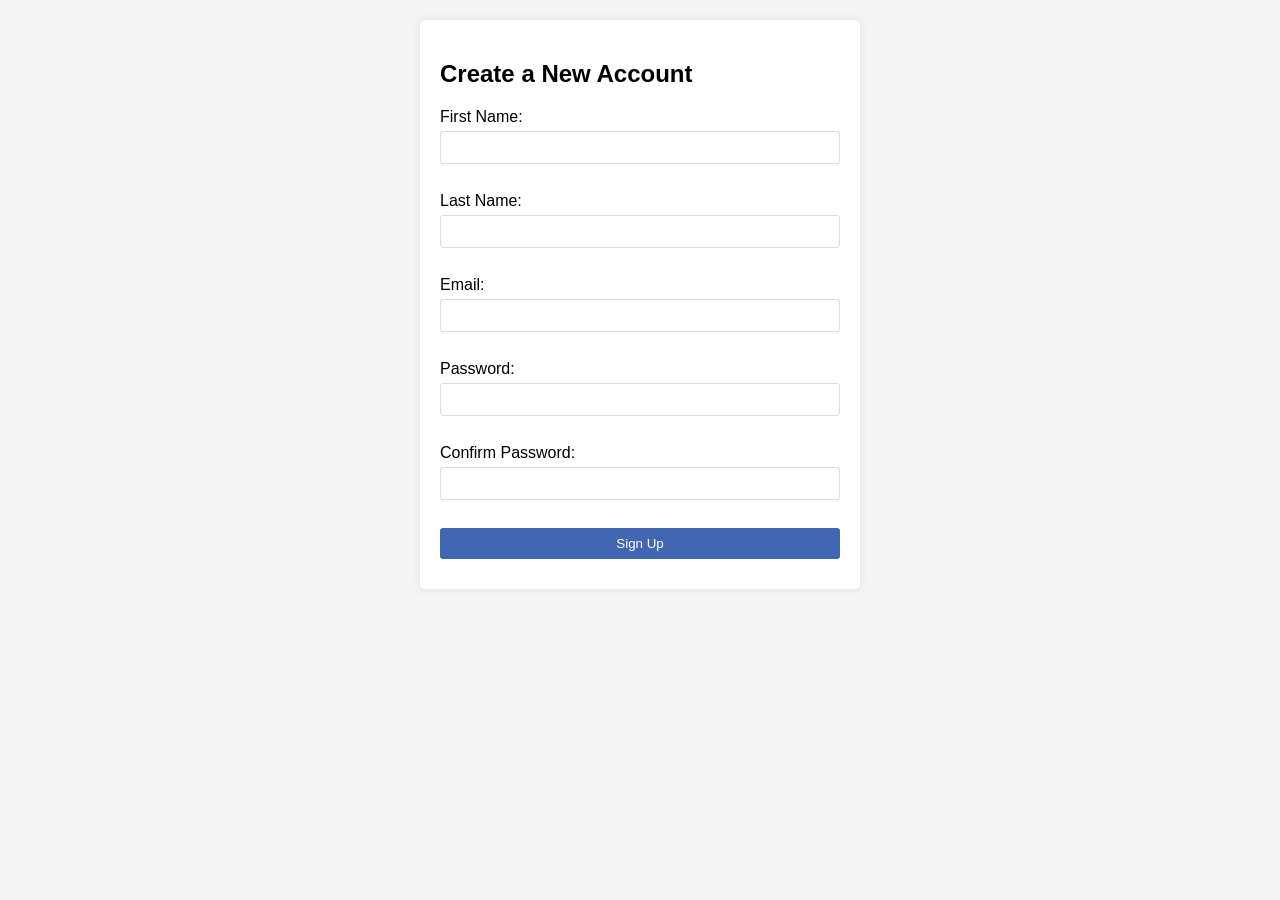
<file: Problem3/index.html>
<!DOCTYPE html>
<html lang="en">

<head>
    <meta charset="UTF-8">
    <meta name="viewport" content="width=device-width, initial-scale=1.0">
    <title>Facebook Registration Form</title>
    <link rel="stylesheet" href="style.css">
</head>

<body>
    <div class="container">
        <h2 class="text-center">Create a New Account</h2>
        <form id="registrationForm" onsubmit="return validateForm()">
            <label for="firstName">First Name:</label>
            <input type="text" id="firstName" name="firstName" required>
            <span id="firstNameError" class="error"></span>
            <br>
            <label for="lastName">Last Name:</label>
            <input type="text" id="lastName" name="lastName" required>
            <span id="lastNameError" class="error"></span>
            <br>
            <label for="email">Email:</label>
            <input type="email" id="email" name="email" required>
            <span id="emailError" class="error"></span>
            <br>
            <label for="password">Password:</label>
            <input type="password" id="password" name="password" required>
            <span id="passwordError" class="error"></span>
            <br>
            <label for="confirmPassword">Confirm Password:</label>
            <input type="password" id="confirmPassword" name="confirmPassword" required>
            <span id="confirmPasswordError" class="error"></span>
            <br>
            <input type="submit" value="Sign Up">
        </form>
    </div>
    <script src="script.js"></script>
</body>

</html>
</file>
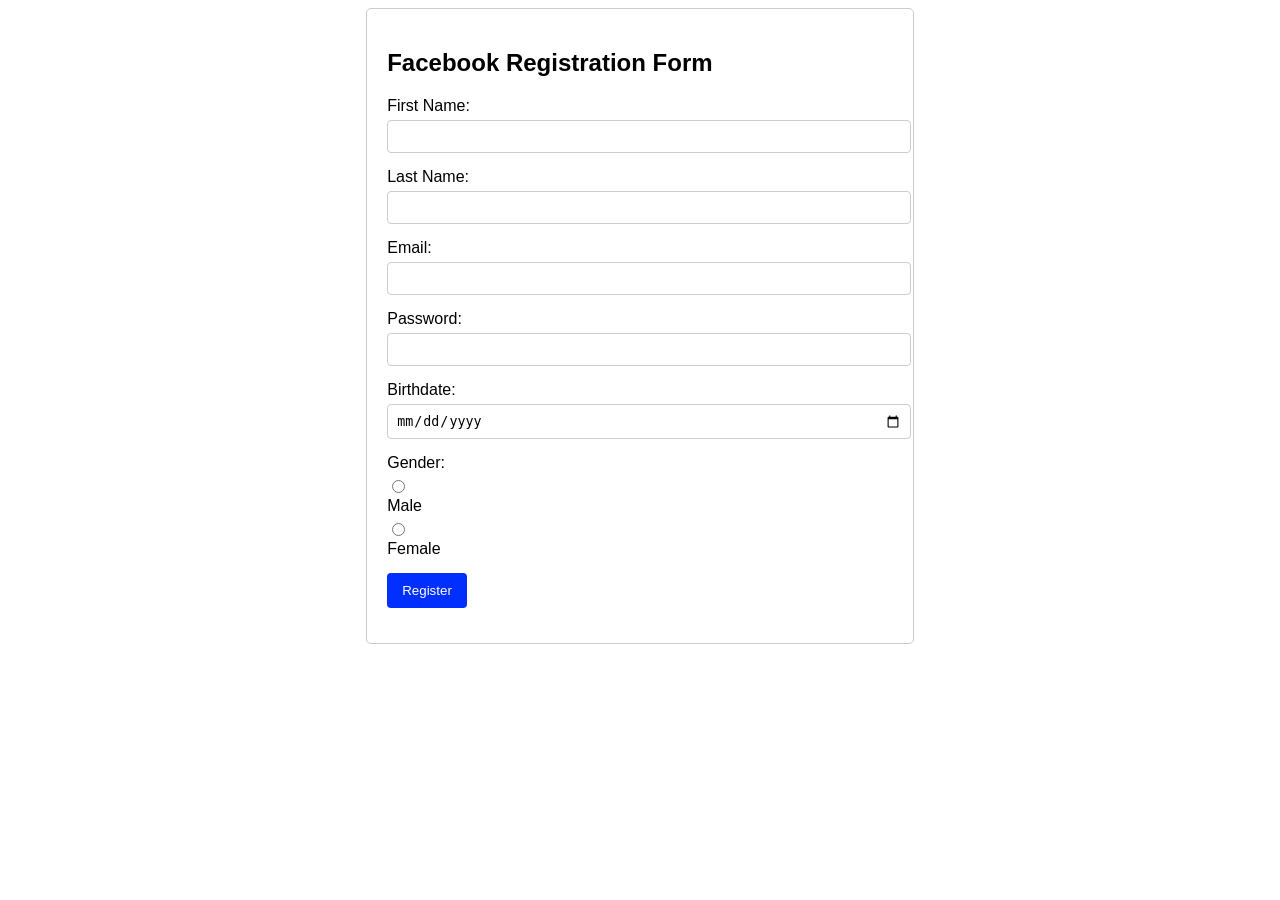
<file: 03. Third/03. Third/facebook.html>
<!DOCTYPE html>
<html>

<head>
    <title>Facebook Registration Form</title>
    <link rel="stylesheet" type="text/css" href="style.css">
    <script src="script.js"></script>
</head>

<body>
    <div class="container">
        <h2>Facebook Registration Form</h2>
        <form id="registrationForm" onsubmit="return validateForm()">
            <div class="form-group">
                <label for="firstName">First Name:</label>
                <input type="text" id="firstName" name="firstName" onblur="validateFirstName()"
                    onfocus="clearError('firstName')">
                <span class="error" id="firstNameError"></span>
            </div>
            <div class="form-group">
                <label for="lastName">Last Name:</label>
                <input type="text" id="lastName" name="lastName" onblur="validateLastName()"
                    onfocus="clearError('lastName')">
                <span class="error" id="lastNameError"></span>
            </div>
            <div class="form-group">
                <label for="email">Email:</label>
                <input type="text" id="email" name="email" onblur="validateEmail()" onfocus="clearError('email')">
                <span class="error" id="emailError"></span>
            </div>
            <div class="form-group">
                <label for="password">Password:</label>
                <input type="password" id="password" name="password" onblur="validatePassword()"
                    onfocus="clearError('password')">
                <span class="error" id="passwordError"></span>
            </div>
            <div class="form-group">
                <label for="birthDate">Birthdate:</label>
                <input type="date" id="birthDate" name="birthDate" onblur="validateBirthDate()"
                    onfocus="clearError('birthDate')">
                <span class="error" id="birthDateError"></span>
            </div>
            <div class="form-group">
                <label>Gender:</label>
                <input type="radio" id="genderMale" name="gender" value="male">
                <label for="genderMale">Male</label>
                <input type="radio" id="genderFemale" name="gender" value="female">
                <label for="genderFemale">Female</label>
                <span class="error" id="genderError"></span>
            </div>
            <div class="form-group">
                <button type="submit">Register</button>
            </div>
        </form>
    </div>
</body>

</html>
</file>
<file: Problem3/style.css>
body {
  font-family: Arial, sans-serif;
  margin: 20px;
  background-color: #f5f5f5;
}

.container {
  max-width: 400px;
  margin: 0 auto;
  padding: 20px;
  background-color: #fff;
  border-radius: 5px;
  box-shadow: 0 0 10px rgba(0, 0, 0, 0.1);
}

form {
  display: flex;
  flex-direction: column;
}

label {
  margin-bottom: 5px;
}

input {
  padding: 8px;
  margin-bottom: 10px;
  border-radius: 3px;
  border: 1px solid #ddd;
}

input[type="submit"] {
  background-color: #4267b2;
  color: white;
  border: none;
  cursor: pointer;
}

input[type="submit"]:hover {
  background-color: #385898;
}
</file>
<file: 03. Third/03. Third/style.css>
/* styles.css */
body {
  font-family: Arial, sans-serif;
}

.container {
  width: 40%;
  margin: auto;
  padding: 20px;
  border: 1px solid #ccc;
  border-radius: 5px;
}

.form-group {
  margin-bottom: 15px;
}

label {
  display: block;
  margin-bottom: 5px;
}

input[type="text"],
input[type="password"],
input[type="date"] {
  width: 100%;
  padding: 8px;
  border: 1px solid #ccc;
  border-radius: 4px;
}

button {
  padding: 10px 15px;
  border: none;
  border-radius: 4px;
  background-color: #002fff;
  color: white;
  cursor: pointer;
}

button:hover {
  background-color: #1f64a0;
}

.error {
  color: red;
  font-size: 12px;
  display: none;
}
</file>
